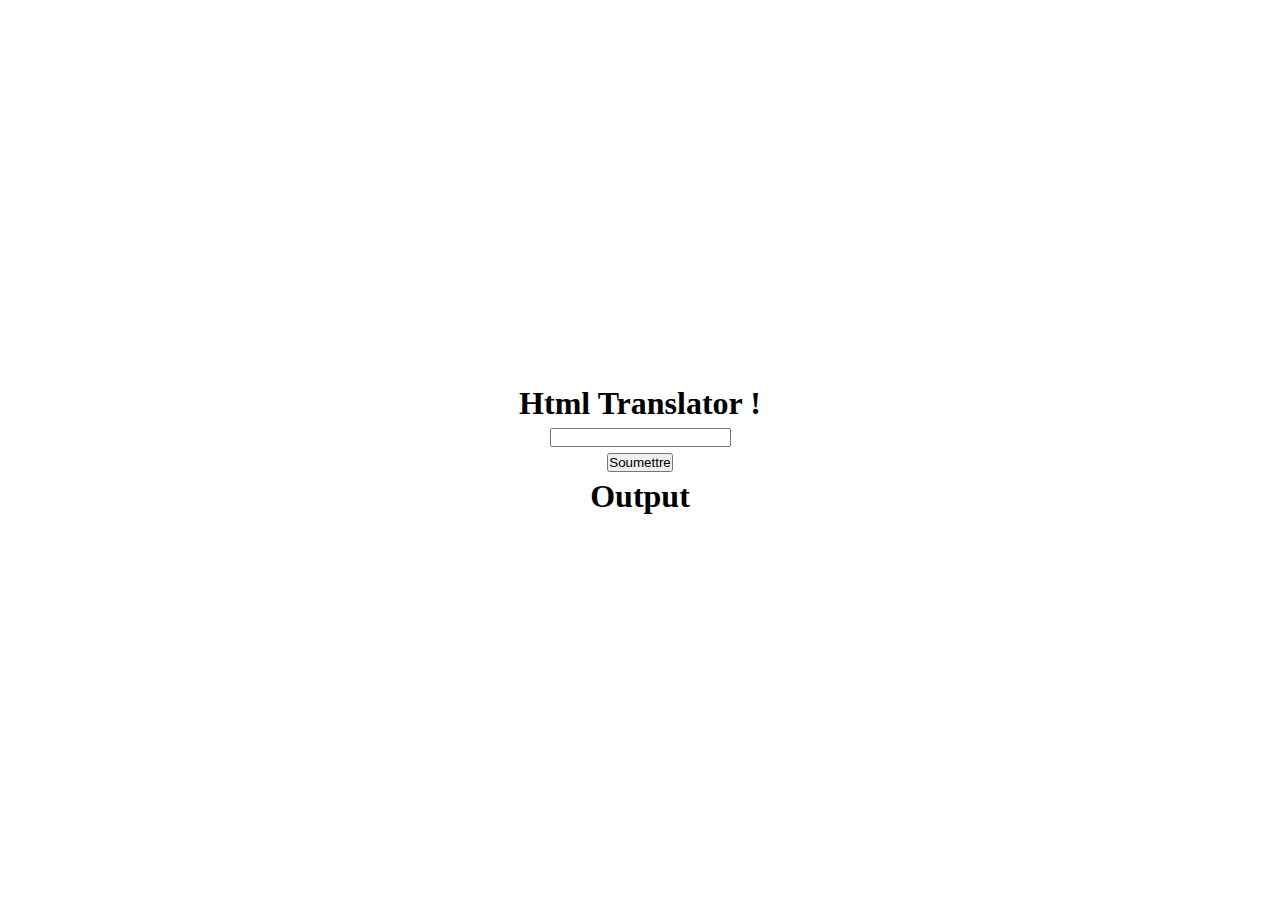
<file: htmlTranslator/index.html>
<html lang="en">
  <head>
    <meta charset="UTF-8" />
    <meta name="viewport" content="width=device-width, initial-scale=1.0" />
    <link rel="stylesheet" href="style.css" />
    <title>htmlTranslator</title>
  </head>
  <body>
    <div class="container">
      <h1>Html Translator !</h1>
      <input type="text" />
      <button>Soumettre</button>
      <div>
        <h1>Output</h1>
        <div class="stockElement"></div>
      </div>
    </div>
    <script src="act.js"></script>
  </body>
</html>
</file>
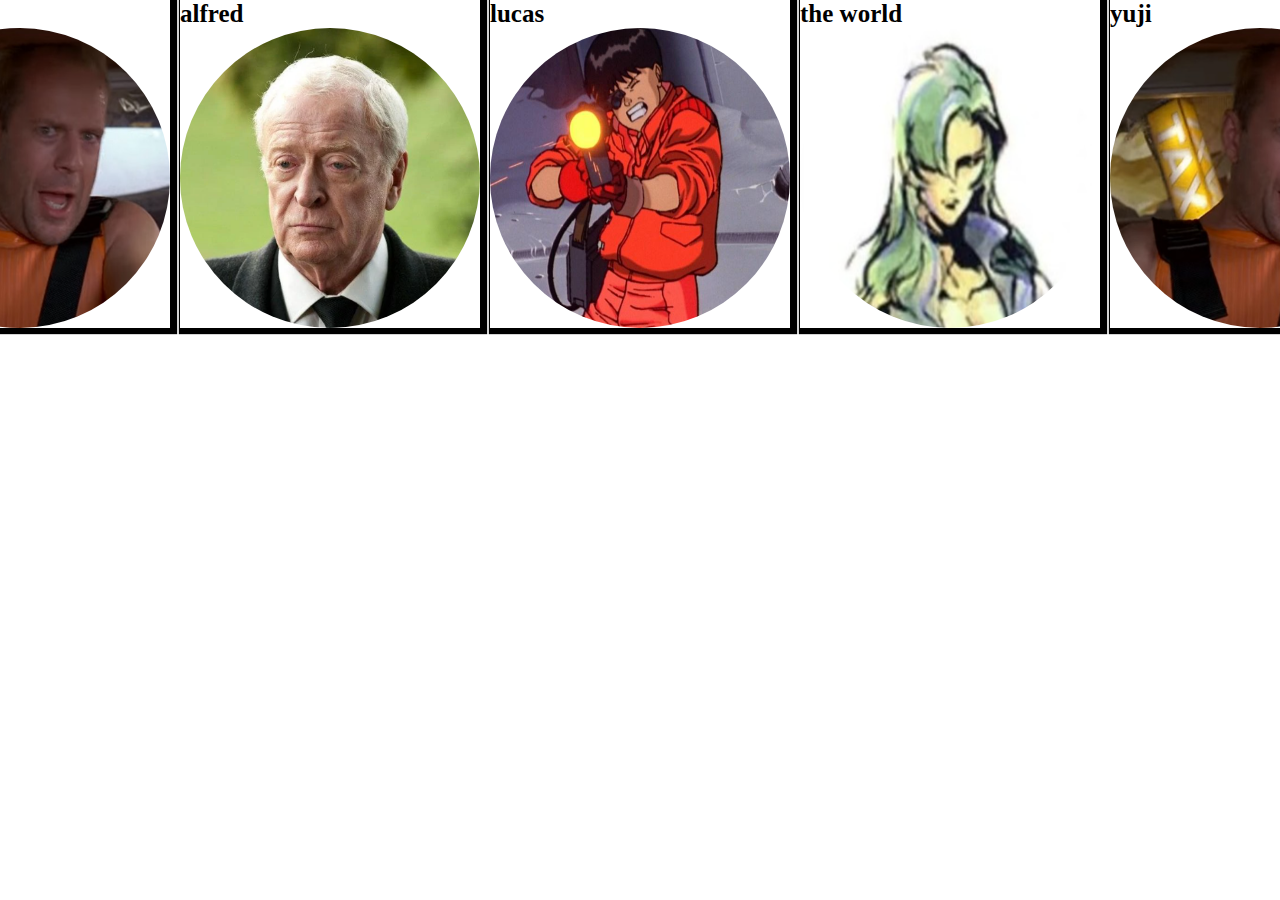
<file: exercice.html>
<html lang="en">
  <head>
    <meta charset="UTF-8" />
    <meta name="viewport" content="width=device-width, initial-scale=1.0" />
    <link rel="stylesheet" href="style.css" />
    <title>Face</title>
  </head>
  <body>
    <div class="container">
      <div>
        <p class="name"></p>
        <img class="image" alt="your profile" />
      </div>
      <div>
        <p class="name"></p>
        <img class="image" alt="your profile" />
      </div>
      <div>
        <p class="name"></p>
        <img class="image" alt="your profile" />
      </div>
      <div>
        <p class="name"></p>
        <img class="image" alt="your profile" />
      </div>
      <div>
        <p class="name"></p>
        <img class="image" alt="your profile" />
      </div>
      <div>
        <p class="name"></p>
        <img class="image" alt="your profile" />
      </div>
      <div>
        <p class="name"></p>
        <img class="image" alt="your profile" />
      </div>
    </div>
    <script src="exercice.js"></script>
  </body>
</html>
</file>
<file: htmlTranslator/style.css>
* {
  padding: 0;
  margin: 0;
}

.container {
  display: flex;
  justify-content: center;
  align-items: center;
  height: 100vh;
  gap: 6px;
  flex-direction: column;
}
</file>
<file: style.css>
* {
  margin: 0;
  padding: 0;
}

.container {
  display: flex;
  justify-content: center;
  align-items: center;
  flex-direction: wrap;
  gap: 10px;
}
.container div {
  box-shadow: 3px 2px 1px 4px;
}
.container div img {
  height: 300px;
  width: 300px;
  border-radius: 50%;
}

.container div p {
  font-weight: bold;
  font-size: 25px;
}
</file>
